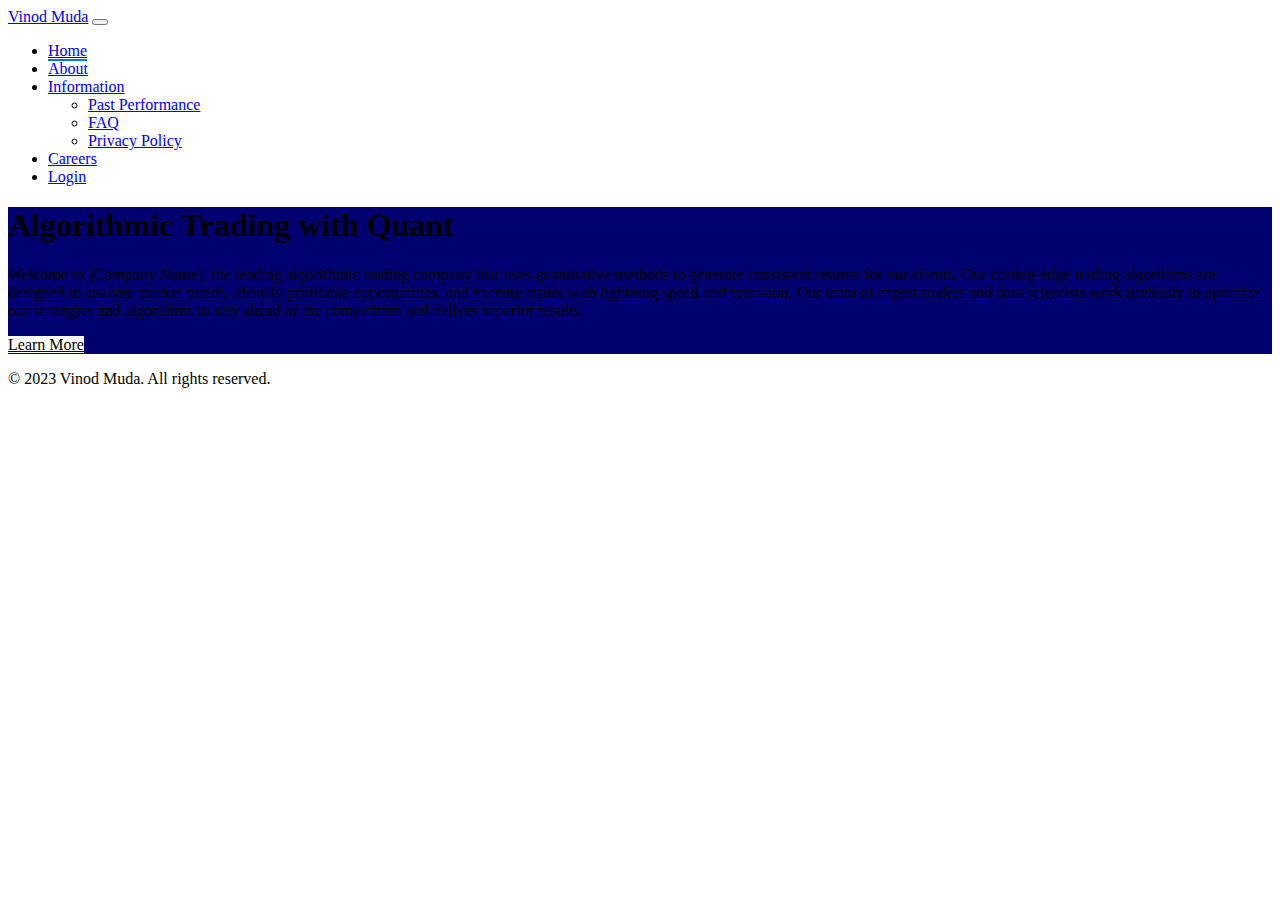
<file: index.html>
<!doctype html>
<html lang="en">

<head>
    <meta charset="utf-8">
    <meta name="viewport" content="width=device-width, initial-scale=1">
    <link href="https://cdn.jsdelivr.net/npm/bootstrap@5.0.2/dist/css/bootstrap.min.css" rel="stylesheet"
        integrity="sha384-EVSTQN3/azprG1Anm3QDgpJLIm9Nao0Yz1ztcQTwFspd3yD65VohhpuuCOmLASjC" crossorigin="anonymous">
    <title>Vinod Muda</title>
    <link rel="stylesheet" type="text/css" href="css/style.css">

</head>

<body>
    <div class="container">
        <nav class="navbar navbar-expand-lg navbar-light">
            <div class="container-fluid">
                <a class="navbar-brand" href="index.html">Vinod Muda</a>
                <button class="navbar-toggler" type="button" data-bs-toggle="collapse"
                    data-bs-target="#navbarNavDropdown" aria-controls="navbarNavDropdown" aria-expanded="false"
                    aria-label="Toggle navigation">
                    <span class="navbar-toggler-icon"></span>
                </button>
                <div class="collapse navbar-collapse" id="navbarNavDropdown">
                    <ul class="navbar-nav ms-auto justify-content-between">
                        <li class="nav-item">
                            <a class="nav-link active" aria-current="page" href="index.html">Home</a>
                        </li>
                        <li class="nav-item">
                            <a class="nav-link" href="about.html">About</a>
                        </li>
                        <li class="nav-item dropdown">
                            <a class="nav-link dropdown-toggle" href="#" id="navbarDropdownMenuLink" role="button"
                                data-bs-toggle="dropdown" aria-expanded="false">
                                Information
                            </a>
                            <ul class="dropdown-menu" aria-labelledby="navbarDropdownMenuLink">
                                <li><a class="dropdown-item" href="#">Past Performance</a></li>
                                <li><a class="dropdown-item" href="#">FAQ</a></li>
                                <li><a class="dropdown-item" href="#">Privacy Policy</a></li>
                            </ul>
                        </li>
                        <li class="nav-item">
                            <a class="nav-link" href="#">Careers</a>
                        </li>
                        <li class="nav-item">
                            <a class="btn btn-outline-primary" href="#">Login</a>
                        </li>
                    </ul>
                </div>
            </div>
        </nav>

    </div>
    <div class="container-fluid body-background">
        <section class="hero py-5 mb-5">
            <div class="container">
                <h1 class="fw-bold mb-4 text-center text-white">Algorithmic Trading with Quant</h1>
                <p class="lead mb-4 text-white">Welcome to [Company Name], the leading algorithmic trading company
                    that uses
                    quantitative methods to generate consistent returns for our clients.
                    Our cutting-edge trading algorithms are designed to analyze market trends, identify profitable
                    opportunities, and execute trades with lightning speed and precision. Our team of expert traders
                    and
                    data scientists work tirelessly to optimize our strategies and algorithms to stay ahead of the
                    competition and deliver superior results.
                </p>
                <a href="about.html" class="btn btn-lg custom-button">Learn More</a>
            </div>
        </section>
    </div>

    <footer class="py-2 footer">
        <div class="container text-center">
            <p>&copy; 2023 Vinod Muda. All rights reserved.</p>
        </div>
    </footer>

    <script src="https://cdn.jsdelivr.net/npm/bootstrap@5.0.2/dist/js/bootstrap.bundle.min.js"
        integrity="sha384-MrcW6ZMFYlzcLA8Nl+NtUVF0sA7MsXsP1UyJoMp4YLEuNSfAP+JcXn/tWtIaxVXM"
        crossorigin="anonymous"></script>
</body>

</html>
</file>
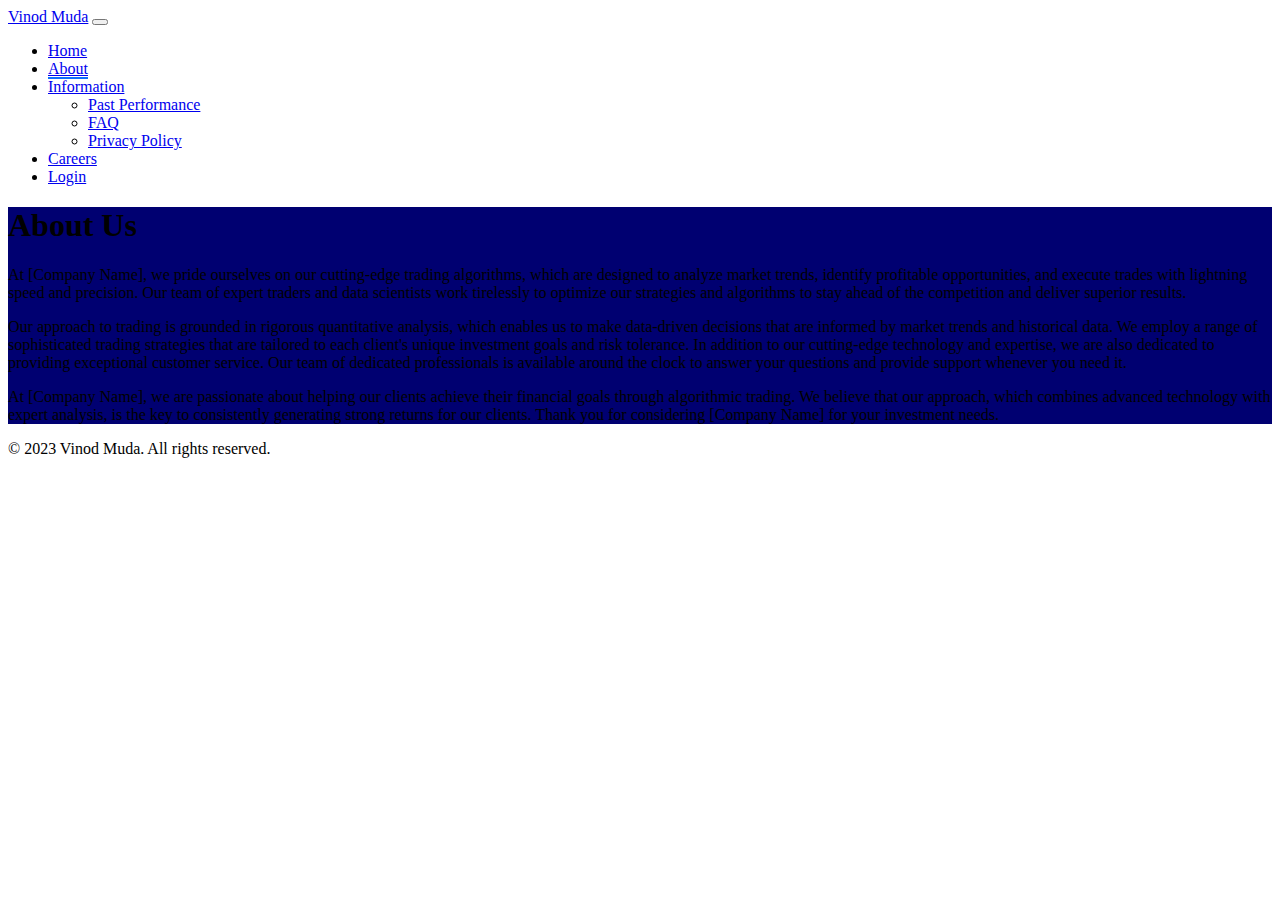
<file: about.html>
<!doctype html>
<html lang="en">

<head>
    <meta charset="utf-8">
    <meta name="viewport" content="width=device-width, initial-scale=1">
    <link href="https://cdn.jsdelivr.net/npm/bootstrap@5.0.2/dist/css/bootstrap.min.css" rel="stylesheet"
        integrity="sha384-EVSTQN3/azprG1Anm3QDgpJLIm9Nao0Yz1ztcQTwFspd3yD65VohhpuuCOmLASjC" crossorigin="anonymous">
    <title>Vinod Muda</title>
    <link rel="stylesheet" type="text/css" href="css/style.css">
</head>

<body>
    <div class="container">
        <nav class="navbar navbar-expand-lg navbar-light">
            <div class="container-fluid">
                <a class="navbar-brand" href="index.html">Vinod Muda</a>
                <button class="navbar-toggler" type="button" data-bs-toggle="collapse"
                    data-bs-target="#navbarNavDropdown" aria-controls="navbarNavDropdown" aria-expanded="false"
                    aria-label="Toggle navigation">
                    <span class="navbar-toggler-icon"></span>
                </button>
                <div class="collapse navbar-collapse" id="navbarNavDropdown">
                    <ul class="navbar-nav ms-auto justify-content-between">
                        <li class="nav-item">
                            <a class="nav-link" aria-current="page" href="index.html">Home</a>
                        </li>
                        <li class="nav-item">
                            <a class="nav-link active" href="about.html">About</a>
                        </li>
                        <li class="nav-item dropdown">
                            <a class="nav-link dropdown-toggle" href="#" id="navbarDropdownMenuLink" role="button"
                                data-bs-toggle="dropdown" aria-expanded="false">
                                Information
                            </a>
                            <ul class="dropdown-menu" aria-labelledby="navbarDropdownMenuLink">
                                <li><a class="dropdown-item" href="#">Past Performance</a></li>
                                <li><a class="dropdown-item" href="#">FAQ</a></li>
                                <li><a class="dropdown-item" href="#">Privacy Policy</a></li>
                            </ul>
                        </li>
                        <li class="nav-item">
                            <a class="nav-link" href="#">Careers</a>
                        </li>
                        <li class="nav-item">
                            <a class="btn btn-outline-primary" href="#">Login</a>
                        </li>
                    </ul>
                </div>
            </div>
        </nav>
    </div>

    <div class="container-fluid body-background text-white">
        <section class="hero py-5 mb-5">
            <div class="container">
                <h1 class="fw-bold mb-4 text-center">About Us</h1>
                <p class="lead mb-4">At [Company Name], we pride ourselves on our cutting-edge trading algorithms, which
                    are designed to
                    analyze market trends, identify profitable opportunities, and execute trades with lightning speed
                    and precision. Our team of expert traders and data scientists work tirelessly to optimize our
                    strategies and algorithms to stay ahead of the competition and deliver superior results.</p>
                <p class="lead mb-4">Our approach to trading is grounded in rigorous quantitative analysis, which
                    enables us to make
                    data-driven decisions that are informed by market trends and historical data. We employ a range of
                    sophisticated trading strategies that are tailored to each client's unique investment goals and risk
                    tolerance. In addition to our cutting-edge technology and expertise, we are also dedicated to
                    providing
                    exceptional customer service. Our team of dedicated professionals is available around the clock to
                    answer your questions and provide support whenever you need it.</p>
                <p class="lead mb-4">At [Company Name], we are passionate about helping our clients achieve their
                    financial goals through
                    algorithmic trading. We believe that our approach, which combines advanced technology with expert
                    analysis, is the key to consistently generating strong returns for our clients. Thank you for
                    considering [Company Name] for your investment needs.</p>
            </div>
        </section>
    </div>

    <footer class="py-2 footer">
        <div class="container text-center">
            <p>&copy; 2023 Vinod Muda. All rights reserved.</p>
        </div>
    </footer>

    <script src="https://cdn.jsdelivr.net/npm/bootstrap@5.0.2/dist/js/bootstrap.bundle.min.js"
        integrity="sha384-MrcW6ZMFYlzcLA8Nl+NtUVF0sA7MsXsP1UyJoMp4YLEuNSfAP+JcXn/tWtIaxVXM"
        crossorigin="anonymous"></script>
</body>

</html>
</file>
<file: css/style.css>
.body-background {
    background-color: #000071;
}

.navbar .nav-link.active {
    border-bottom: 2px solid #0d6efd;
}

.navbar-nav>li {
    margin-right: 15px;
}

.footer {
    position: static;
    bottom: 0;
    width: 100%;
}

.custom-button {
    background-color: white;
    color: black;
}

.custom-button:hover {
    background-color: #000071;
    color: white;
    border-color: white;

}
</file>
